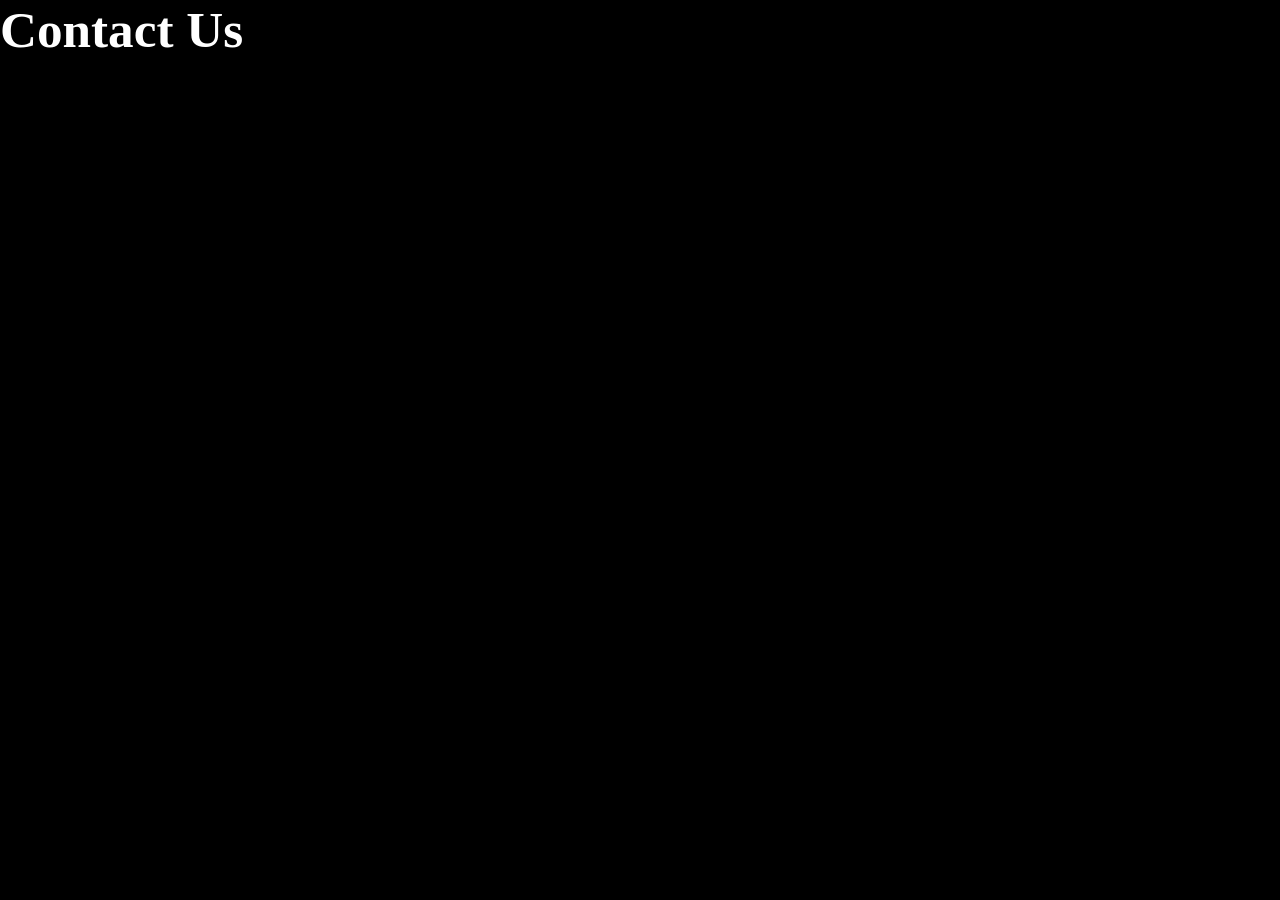
<file: contact.html>
<!DOCTYPE html>
<html lang="en">
<head>
  <meta charset="UTF-8">
  <meta name="viewport" content="width=device-width, initial-scale=1.0">
  <script src="js/app.js" defer async></script>
  <link rel="stylesheet" href="css/app.css">
  <title>Contact</title>
</head>
<body>
  <h1>Contact Us</h1>
</body>
</html>
</file>
<file: css/app.css>
@font-face {
    font-family: 'blue_water';
    src: url('../assets/fonts/blue_water-webfont.woff2') format('woff2'),
         url('../assets/fonts/blue_water-webfont.woff') format('woff');
    font-weight: normal;
    font-style: normal;
}
* {
  padding: 0;
  margin: 0;
  box-sizing: border-box;
  scroll-behavior: smooth;
}
body {
  background: #000;
  color: #fff;
  font-size: 1.6em;
}
#logo {
  width: 120px;
  position: fixed;
  z-index: 13;
  top: 25px;
  left: 33px;
}
#hamburger {
  width: 80px;
  height: 70px;
  position: fixed;
  z-index: 33;
  top: 25px;
  right: 25px;
  cursor: pointer;
}
  .bar {
    width: 80px;
    height: 16px;
    margin: 4px 0;
    background: #fff;
    border-radius: 4px;
    border: 1px solid #787878;
  }
nav {
  width: 300px;
  height: 100vh;
  position: fixed;
  z-index: 21;
  background: #ccc;
  border-left: 1px solid #000;
  top: 0;
  right: -300px;
  padding-left: 33px;
  font-size: 1.6em;
  font-family: "Fascinate", system-ui;
  font-weight: 400;
  font-style: normal;
  padding-top: 120px;
}
  a {
    text-decoration: none;
    color: #444;
  }
  a:hover {
    text-decoration: underline;
    color: #f00;
  }

/*========================*/
/*====== GRID CODE ======*/
#grid {
  display: grid;
  width: 100%;
  gap: 2px;
  grid-template-columns: repeat(12, 1fr);
  grid-auto-rows: minmax(200px, auto);
  grid-template-areas: 
    "hdr hdr hdr hdr hdr hdr hdr hdr hdr hdr hdr hdr"
    "abt abt abt wrk wrk wrk wrk wrk wrk wrk wrk wrk"
    "skl skl skl skl skl skl skl skl skl skl skl skl"
    "con con con con con con con con con con con con"
    "ftr ftr ftr ftr ftr ftr ftr ftr ftr ftr ftr ftr";
}
header {
  display: grid;
  grid-area: hdr;
  width: 100%;
  height: 700px;
  background: url('../assets/images/headerBkg3.png');
  background-size: cover;
}
#about {
  display: grid;
  grid-area: abt;
  width: 100%;
  background: #444;
  border-bottom: 1px solid #222;
  padding: 20px 35px;
}
  #about > p {
    margin: 10px 0;
  }
  #about > h1 {
    color: #00b1fd;
    font-family: 'blue_water';
  }
  #me {
    width: 100%;
    margin-bottom: 15px;
    border-radius: 50%;
    box-shadow: 3px 3px 7px #000;
  }
#skills {
  display: grid;
  grid-area: skl;
  width: 100%;
  background: #aaa;
  border-bottom: 1px solid #222;
  grid-template-columns: repeat(4, 1fr);
  padding: 20px 35px;
}
  .skillIcon {
    width: 96px;
    height: 96px;
    margin: 50px auto;
  }
    .skillIcon > i {
      font-size: 4.2em;
    }
#work {
  display: grid;
  grid-area: wrk;
  width: 100%;
  background: #bb8;
  border-bottom: 1px solid #222;
  grid-template-columns: repeat(2, 1fr);
  padding: 20px 35px;
}
  .card {
    width: 80%;
    max-width: 640px;
    min-height: 440px;
    background: linear-gradient(to bottom, #999, #ccc);
    border: 4px solid #fff;
    border-radius: 16px;
    box-shadow: 3px 3px 7px #111;
    margin: 25px auto;
    color: #fff;
  }
    .card > img {
      width: 100%;
      border-top-left-radius: 12px;
      border-top-right-radius: 12px;
      border-bottom: 1px solid #333;
    }
    .card > p {
      margin: 10px 0;
      margin-left: 25px;
      font-size: 1.1em;
      font-weight: 500;
    }
#contact {
  display: grid;
  grid-area: con;
  color: #333;
  width: 100%;
  background: #0066cc;
  border-bottom: 1px solid #222;
}
  .contactSection {
    width: 90%;
    max-width: 650px;
    margin: 50px auto;
    padding: 30px;
    background: #f5f5f5;
    border-radius: 10px;
    box-shadow: 0 4px 12px rgba(0, 0, 0, 0.15);
    font-family: Arial, sans-serif;
  }
  .contactSection h2 {
    margin-bottom: 25px;
    text-align: center;
  }
  .contactForm label {
    display: block;
    margin-top: 15px;
    margin-bottom: 6px;
    font-weight: bold;
  }
  .contactForm input,
  .contactForm textarea {
    width: 100%;
    padding: 12px;
    border: 1px solid #bbb;
    border-radius: 6px;
    box-sizing: border-box;
    font-size: 1rem;
  }
  .contactForm textarea {
    resize: vertical;
  }
  .contactForm input:focus,
  .contactForm textarea:focus {
    outline: none;
    border-color: #0066cc;
  }
  .contactForm button {
    width: 100%;
    margin-top: 20px;
    padding: 13px;
    background: #0066cc;
    color: #fff;
    border: none;
    border-radius: 6px;
    font-size: 1rem;
    cursor: pointer;
  }
  .contactForm button:hover {
    background: #004f9e;
  }
footer {
  display: grid;
  grid-area: ftr;
  width: 100%;
  background: #0ff;
  border-bottom: 1px solid #222;
  grid-template-columns: 1fr 3fr 1fr;
}
  footer > div {
    padding: 15px 30px;
  }
  footer > div:nth-child(2) {
    text-align: center;
    background: #000;
  }
  footer > div:last-child {
    text-align: right;
  }

/*=========== MEDIA QUERIES ===========*/
@media screen and (max-width: 1440px) {
  #grid {
    grid-template-columns: repeat(8, 1fr);
    grid-auto-rows: minmax(200px, auto);
    gap: 0;
    grid-template-areas: 
      "hdr hdr hdr hdr hdr hdr hdr hdr"
      "abt abt abt abt abt abt abt abt"
      "wrk wrk wrk wrk skl skl skl skl"
      "con con con con con con con con"
      "ftr ftr ftr ftr ftr ftr ftr ftr";
  }
  #me {
    width: 80%;
    margin: 0 auto;
  }
  #skills {
    grid-template-columns: repeat(2, 1fr);
  }
  #work {
    grid-template-columns: repeat(1, 1fr);
  }
}
@media screen and (max-width: 960px) {
  #grid {
    grid-template-columns: repeat(6, 1fr);
    grid-auto-rows: minmax(200px, auto);
    gap: 0;
    grid-template-areas: 
      "hdr hdr hdr hdr hdr hdr"
      "abt abt abt abt abt abt"
      "wrk wrk wrk wrk wrk wrk"
      "skl skl skl skl skl skl"
      "con con con con con con"
      "ftr ftr ftr ftr ftr ftr";
  }
  #me {
    width: 80%;
    margin: 0 auto;
  }
}
</file>
